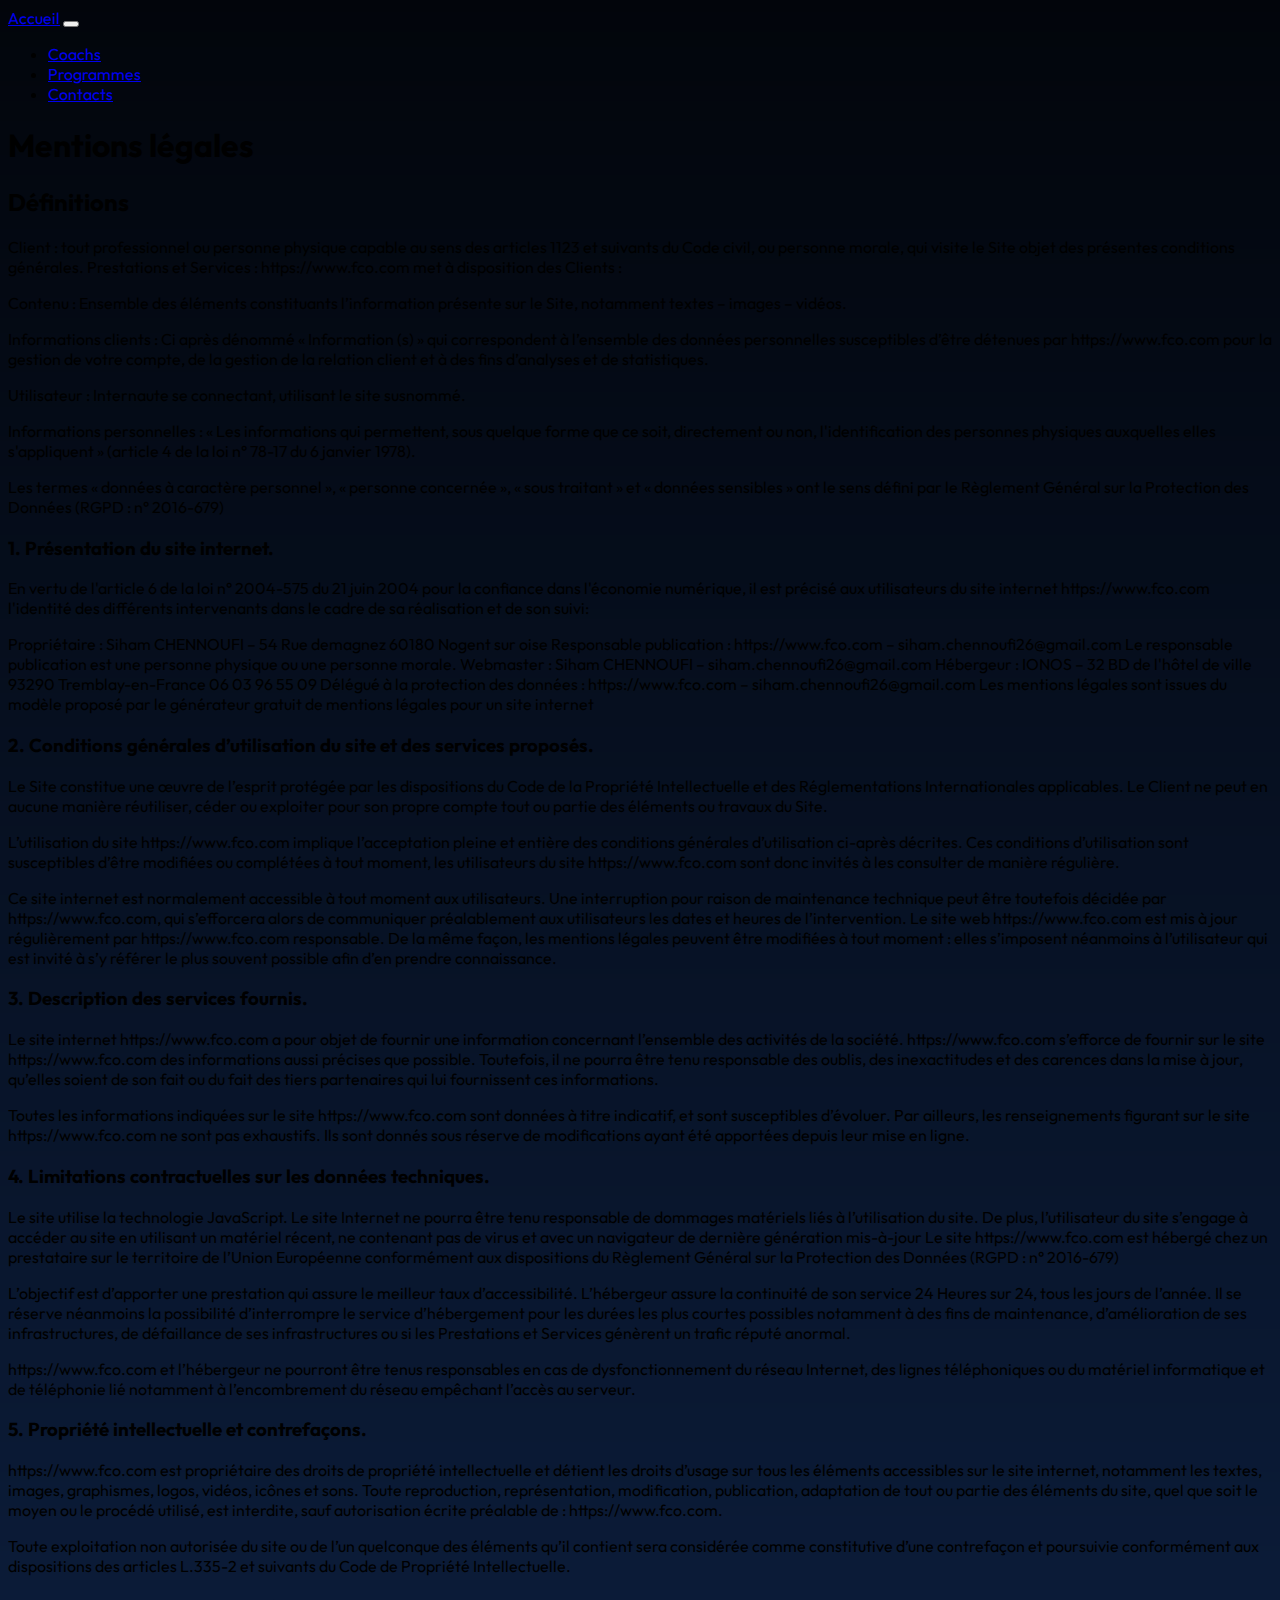
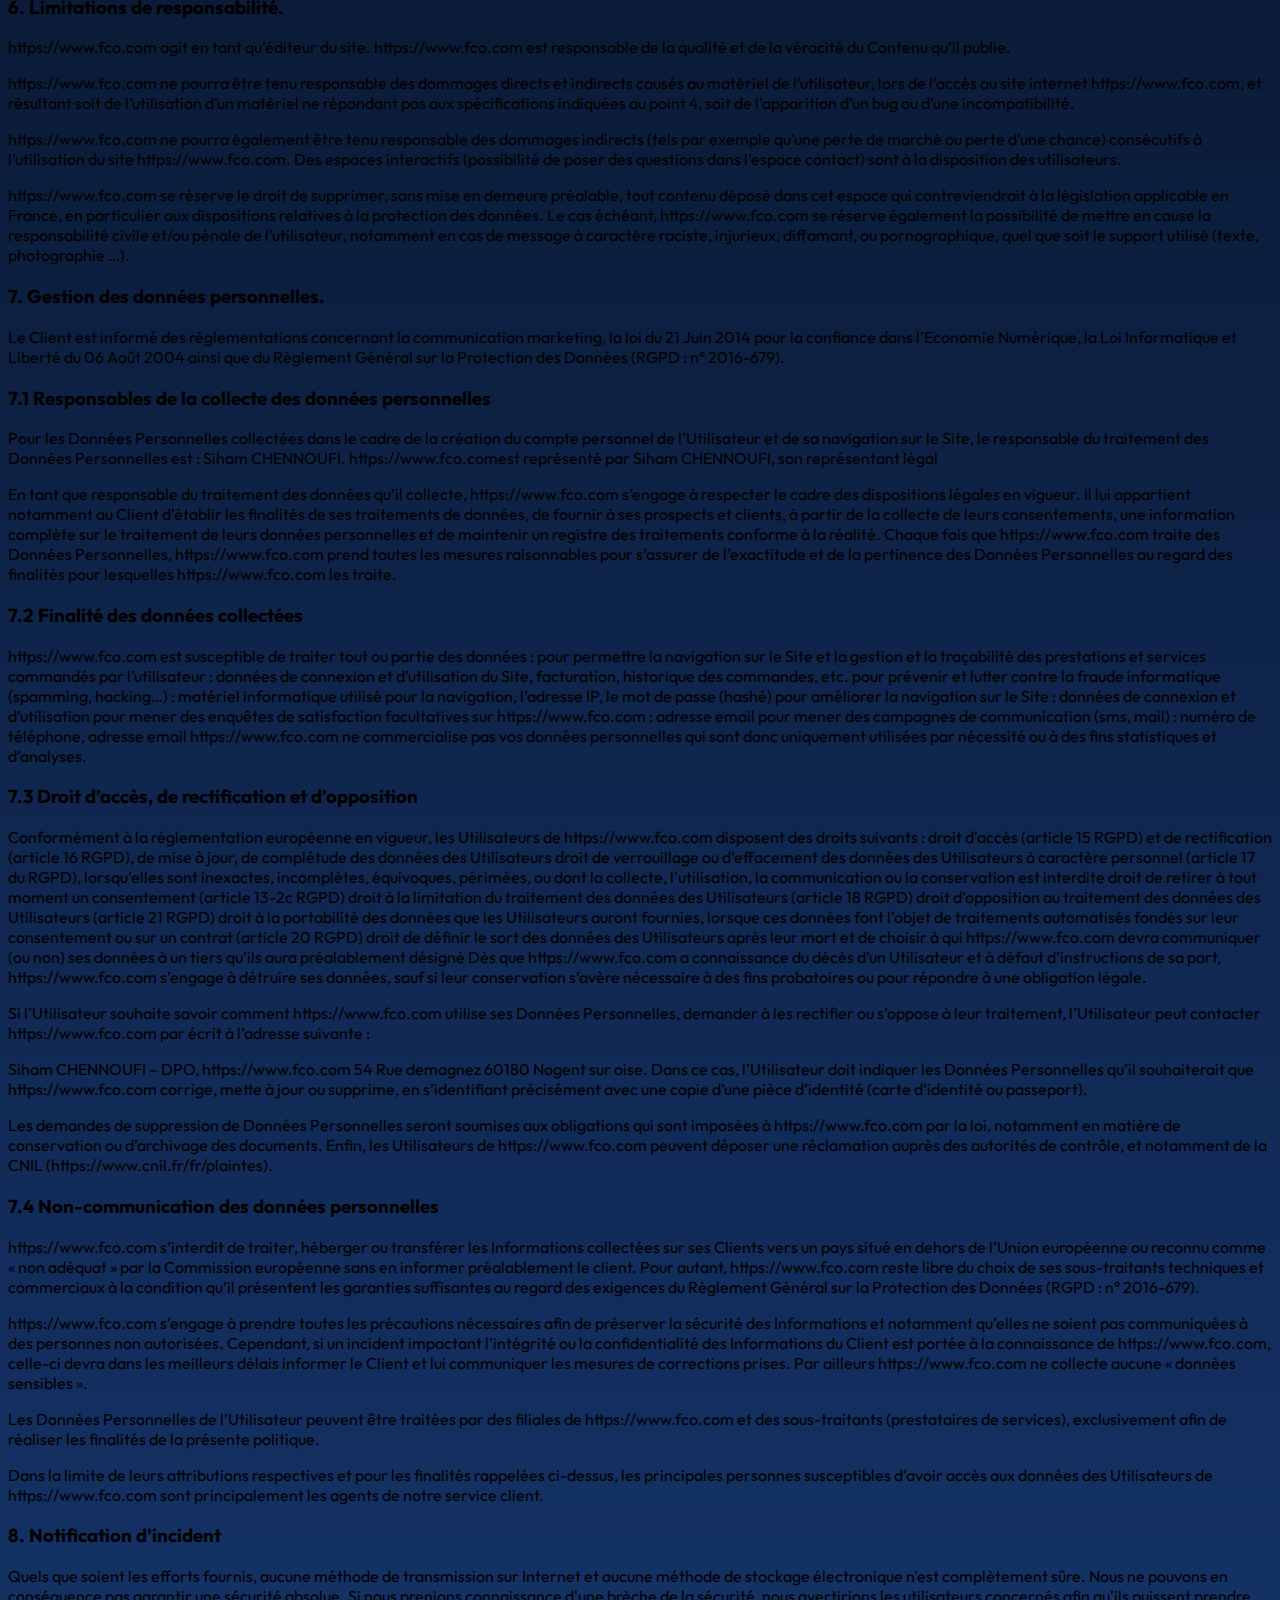
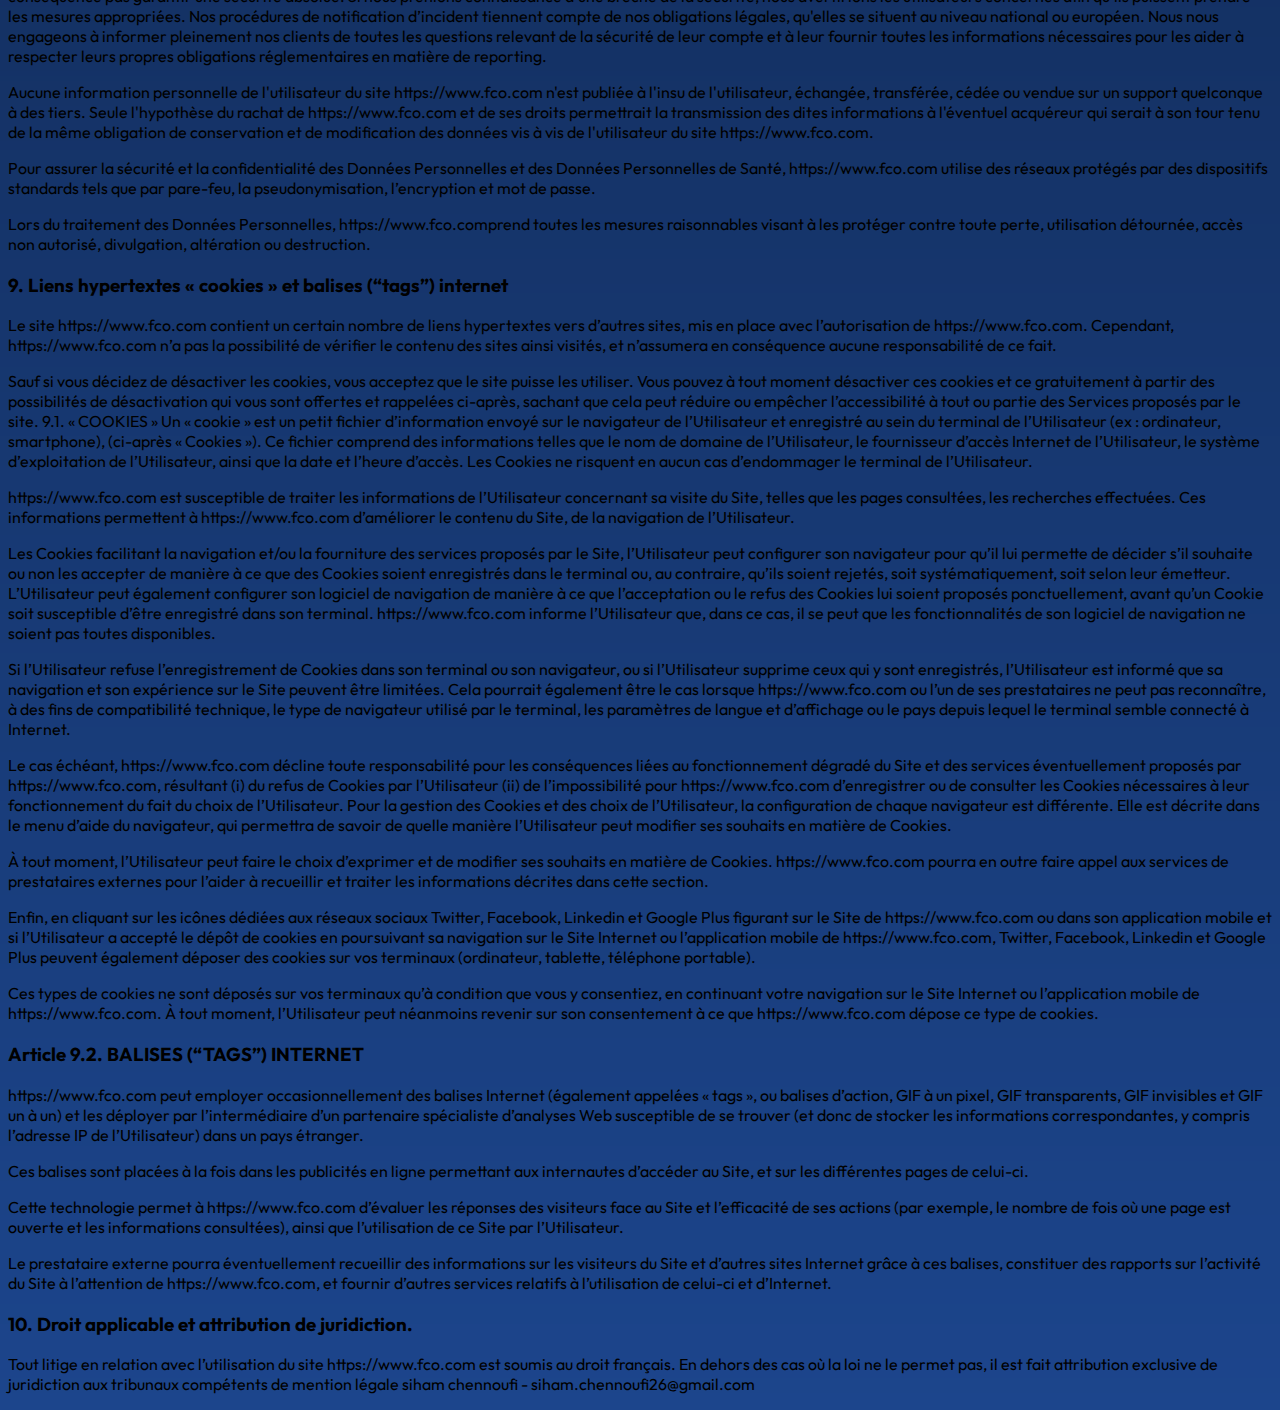
<file: cgu.html>
<!DOCTYPE html>
<html lang="fr">

<head>
  <meta charset="UTF-8" />
  <meta http-equiv="X-UA-Compatible" content="IE=edge" />
  <meta name="viewport" content="width=device-width, initial-scale=1.0" />
  <meta name="author" content="Apprenants Front End - Lydie / Marie / Marc" />
  <meta name="description" content="Proposition de refonte du site de la société FitCo">
  <meta name="keywords" content="Sport, fitness, coach, remise en forme">
  <link href="https://cdn.jsdelivr.net/npm/bootstrap@5.2.2/dist/css/bootstrap.min.css" rel="stylesheet"
    integrity="sha384-Zenh87qX5JnK2Jl0vWa8Ck2rdkQ2Bzep5IDxbcnCeuOxjzrPF/et3URy9Bv1WTRi" crossorigin="anonymous" />

  <link rel="icon" type="png" sizes="16x16" href="asset/img/FCO.png" />
  <link rel="stylesheet" href="asset/css/cgu.css">
  <link href="index.html">
  <title>FitCo - CGU</title>
</head>

<body class="bg-image" style="background-image: url(asset/img/fond\ blue.png)">
  <nav class="navbar navbar-expand-lg bg-dark  ">
    <div class="container-fluid ">
      <a class="navbar-brand text-light border-dark btn btn-outline-primary" href="index.html">Accueil</a>
      <button class="navbar-toggler" type="button" data-bs-toggle="collapse" data-bs-target="#navbarSupportedContent"
        aria-controls="navbarSupportedContent" aria-expanded="false" aria-label="Toggle navigation">
        <span class="navbar-toggler-icon "></span>
      </button>
      <div class="collapse navbar-collapse" id="navbarSupportedContent">
        <ul class="navbar-nav me-auto mb-2 mb-lg-0">
          <li class="border-dark btn btn-outline-primary nav-item  ">
            <a class="nav-link text-light" aria-current="page" href="index.html#coach">Coachs</a>
          </li>
          <li class="border-dark btn btn-outline-primary ">
            <a class="nav-link text-light" href="index.html#programme">Programmes</a>
          </li>
          <li class="border-dark btn btn-outline-primary  ">
            <a class="nav-link text-light" href="index.html#contacts">Contacts</a>
        </ul>
      </div>
    </div>
  </nav>
  <div class="text-light">
    <h1 class="text-center">Mentions légales</h1>
    <h2 class="text-decoration-underline">Définitions</h2>
    <p>Client : tout professionnel ou personne physique capable au sens des articles 1123 et suivants du Code civil, ou
      personne morale, qui visite le Site objet des présentes conditions générales.
      Prestations et Services : https://www.fco.com met à disposition des Clients :</p>
    <p>Contenu : Ensemble des éléments constituants l’information présente sur le Site, notamment textes – images –
      vidéos.</p>
    <p>Informations clients : Ci après dénommé « Information (s) » qui correspondent à l’ensemble des données
      personnelles
      susceptibles d’être détenues par https://www.fco.com pour la gestion de votre compte, de la gestion de la relation
      client et à des fins d’analyses et de statistiques.</p>
    <p>Utilisateur : Internaute se connectant, utilisant le site susnommé.</p>
    <p>Informations personnelles : « Les informations qui permettent, sous quelque forme que ce soit, directement ou
      non,
      l'identification des personnes physiques auxquelles elles s'appliquent » (article 4 de la loi n° 78-17 du 6
      janvier
      1978).</p>
    <p> Les termes « données à caractère personnel », « personne concernée », « sous traitant » et « données sensibles »
      ont
      le sens défini par le Règlement Général sur la Protection des Données (RGPD : n° 2016-679)</p>

    <h3 class="text-decoration-underline">1. Présentation du site internet.</h3>
    <p>En vertu de l'article 6 de la loi n° 2004-575 du 21 juin 2004 pour la confiance dans l'économie numérique, il est
      précisé aux utilisateurs du site internet https://www.fco.com l'identité des différents intervenants dans le cadre
      de
      sa réalisation et de son suivi:</p>

    <p>Propriétaire : Siham CHENNOUFI – 54 Rue demagnez 60180 Nogent sur oise
      Responsable publication : https://www.fco.com – siham.chennoufi26@gmail.com
      Le responsable publication est une personne physique ou une personne morale.
      Webmaster : Siham CHENNOUFI – siham.chennoufi26@gmail.com
      Hébergeur : IONOS – 32 BD de l'hôtel de ville 93290 Tremblay-en-France 06 03 96 55 09
      Délégué à la protection des données : https://www.fco.com – siham.chennoufi26@gmail.com
      Les mentions légales sont issues du modèle proposé par le générateur gratuit de mentions légales pour un site
      internet</p>

    <h3 class="text-decoration-underline">2. Conditions générales d’utilisation du site et des services proposés.</h3>
    <p>Le Site constitue une œuvre de l’esprit protégée par les dispositions du Code de la Propriété Intellectuelle et
      des
      Réglementations Internationales applicables. Le Client ne peut en aucune manière réutiliser, céder ou exploiter
      pour
      son propre compte tout ou partie des éléments ou travaux du Site.</p>

    L’utilisation du site https://www.fco.com implique l’acceptation pleine et entière des conditions générales
    d’utilisation ci-après décrites. Ces conditions d’utilisation sont susceptibles d’être modifiées ou complétées à
    tout
    moment, les utilisateurs du site https://www.fco.com sont donc invités à les consulter de manière régulière.

    <p>Ce site internet est normalement accessible à tout moment aux utilisateurs. Une interruption pour raison de
      maintenance technique peut être toutefois décidée par https://www.fco.com, qui s’efforcera alors de communiquer
      préalablement aux utilisateurs les dates et heures de l’intervention. Le site web https://www.fco.com est mis à
      jour
      régulièrement par https://www.fco.com responsable. De la même façon, les mentions légales peuvent être modifiées à
      tout moment : elles s’imposent néanmoins à l’utilisateur qui est invité à s’y référer le plus souvent possible
      afin
      d’en prendre connaissance.</p>

    <h3 class="text-decoration-underline">3. Description des services fournis.</h3>
    <p>Le site internet https://www.fco.com a pour objet de fournir une information concernant l’ensemble des activités
      de
      la
      société. https://www.fco.com s’efforce de fournir sur le site https://www.fco.com des informations aussi précises
      que
      possible. Toutefois, il ne pourra être tenu responsable des oublis, des inexactitudes et des carences dans la mise
      à
      jour, qu’elles soient de son fait ou du fait des tiers partenaires qui lui fournissent ces informations.</p>

    <p>Toutes les informations indiquées sur le site https://www.fco.com sont données à titre indicatif, et sont
      susceptibles
      d’évoluer. Par ailleurs, les renseignements figurant sur le site https://www.fco.com ne sont pas exhaustifs. Ils
      sont
      donnés sous réserve de modifications ayant été apportées depuis leur mise en ligne.</p>

    <h3 class="text-decoration-underline">4. Limitations contractuelles sur les données techniques.</h3>
    <p>Le site utilise la technologie JavaScript. Le site Internet ne pourra être tenu responsable de dommages matériels
      liés
      à l’utilisation du site. De plus, l’utilisateur du site s’engage à accéder au site en utilisant un matériel
      récent,
      ne
      contenant pas de virus et avec un navigateur de dernière génération mis-à-jour Le site https://www.fco.com est
      hébergé
      chez un prestataire sur le territoire de l’Union Européenne conformément aux dispositions du Règlement Général sur
      la
      Protection des Données (RGPD : n° 2016-679)</p>

    <p>L’objectif est d’apporter une prestation qui assure le meilleur taux d’accessibilité. L’hébergeur assure la
      continuité
      de son service 24 Heures sur 24, tous les jours de l’année. Il se réserve néanmoins la possibilité d’interrompre
      le
      service d’hébergement pour les durées les plus courtes possibles notamment à des fins de maintenance,
      d’amélioration
      de ses infrastructures, de défaillance de ses infrastructures ou si les Prestations et Services génèrent un trafic
      réputé anormal.</p>

    <p>https://www.fco.com et l’hébergeur ne pourront être tenus responsables en cas de dysfonctionnement du réseau
      Internet,
      des lignes téléphoniques ou du matériel informatique et de téléphonie lié notamment à l’encombrement du réseau
      empêchant l’accès au serveur.</p>

    <h3 class="text-decoration-underline">5. Propriété intellectuelle et contrefaçons.</h3>
    <p>https://www.fco.com est propriétaire des droits de propriété intellectuelle et détient les droits d’usage sur
      tous
      les
      éléments accessibles sur le site internet, notamment les textes, images, graphismes, logos, vidéos, icônes et
      sons.
      Toute reproduction, représentation, modification, publication, adaptation de tout ou partie des éléments du site,
      quel
      que soit le moyen ou le procédé utilisé, est interdite, sauf autorisation écrite préalable de :
      https://www.fco.com.</p>

    <p>Toute exploitation non autorisée du site ou de l’un quelconque des éléments qu’il contient sera considérée comme
      constitutive d’une contrefaçon et poursuivie conformément aux dispositions des articles L.335-2 et suivants du
      Code
      de
      Propriété Intellectuelle.</p>

    <h3 class="text-decoration-underline">6. Limitations de responsabilité.</h3>
    <p>https://www.fco.com agit en tant qu’éditeur du site. https://www.fco.com est responsable de la qualité et de la
      véracité du Contenu qu’il publie.</p>

    <p>https://www.fco.com ne pourra être tenu responsable des dommages directs et indirects causés au matériel de
      l’utilisateur, lors de l’accès au site internet https://www.fco.com, et résultant soit de l’utilisation d’un
      matériel
      ne répondant pas aux spécifications indiquées au point 4, soit de l’apparition d’un bug ou d’une incompatibilité.
    </p>

    <p>https://www.fco.com ne pourra également être tenu responsable des dommages indirects (tels par exemple qu’une
      perte
      de
      marché ou perte d’une chance) consécutifs à l’utilisation du site https://www.fco.com. Des espaces interactifs
      (possibilité de poser des questions dans l’espace contact) sont à la disposition des utilisateurs.</p>

    <p>https://www.fco.com
      se réserve le droit de supprimer, sans mise en demeure préalable, tout contenu déposé dans cet espace qui
      contreviendrait à la législation applicable en France, en particulier aux dispositions relatives à la protection
      des
      données. Le cas échéant, https://www.fco.com se réserve également la possibilité de mettre en cause la
      responsabilité
      civile et/ou pénale de l’utilisateur, notamment en cas de message à caractère raciste, injurieux, diffamant, ou
      pornographique, quel que soit le support utilisé (texte, photographie …).
    </p>
    <h3 class="text-decoration-underline">7. Gestion des données personnelles.</h3>

    <p>Le Client est informé des réglementations concernant la communication marketing, la loi du 21 Juin 2014 pour la
      confiance dans l’Economie Numérique, la Loi Informatique et Liberté du 06 Août 2004 ainsi que du Règlement Général
      sur
      la Protection des Données (RGPD : n° 2016-679).</p>

    <h3 class="text-decoration-underline">7.1 Responsables de la collecte des données personnelles</h3>

    <p>Pour les Données Personnelles collectées dans le cadre de la création du compte personnel de l’Utilisateur et de
      sa
      navigation sur le Site, le responsable du traitement des Données Personnelles est : Siham CHENNOUFI.
      https://www.fco.comest représenté par Siham CHENNOUFI, son représentant légal</p>

    <p>En tant que responsable du traitement des données qu’il collecte, https://www.fco.com s’engage à respecter le
      cadre
      des dispositions légales en vigueur. Il lui appartient notamment au Client d’établir les finalités de ses
      traitements
      de données, de fournir à ses prospects et clients, à partir de la collecte de leurs consentements, une information
      complète sur le traitement de leurs données personnelles et de maintenir un registre des traitements conforme à la
      réalité. Chaque fois que https://www.fco.com traite des Données Personnelles, https://www.fco.com prend toutes les
      mesures raisonnables pour s’assurer de l’exactitude et de la pertinence des Données Personnelles au regard des
      finalités pour lesquelles https://www.fco.com les traite.</p>

    <h3 class="text-decoration-underline">7.2 Finalité des données collectées</h3>
    <p>https://www.fco.com est susceptible de traiter tout ou partie des données :
      pour permettre la navigation sur le Site et la gestion et la traçabilité des prestations et services commandés par
      l’utilisateur : données de connexion et d’utilisation du Site, facturation, historique des commandes, etc.
      pour prévenir et lutter contre la fraude informatique (spamming, hacking…) : matériel informatique utilisé pour la
      navigation, l’adresse IP, le mot de passe (hashé)
      pour améliorer la navigation sur le Site : données de connexion et d’utilisation
      pour mener des enquêtes de satisfaction facultatives sur https://www.fco.com : adresse email
      pour mener des campagnes de communication (sms, mail) : numéro de téléphone, adresse email
      https://www.fco.com ne commercialise pas vos données personnelles qui sont donc uniquement utilisées par nécessité
      ou
      à des fins statistiques et d’analyses.</p>

    <h3 class="text-decoration-underline">7.3 Droit d’accès, de rectification et d’opposition</h3>
    <p>Conformément à la réglementation européenne en vigueur, les Utilisateurs de https://www.fco.com disposent des
      droits
      suivants : droit d'accès (article 15 RGPD) et de rectification (article 16 RGPD), de mise à jour, de complétude
      des données des
      Utilisateurs droit de verrouillage ou d’effacement des données des Utilisateurs à caractère personnel (article 17
      du
      RGPD), lorsqu’elles sont inexactes, incomplètes, équivoques, périmées, ou dont la collecte, l'utilisation, la
      communication ou la conservation est interdite
      droit de retirer à tout moment un consentement (article 13-2c RGPD)
      droit à la limitation du traitement des données des Utilisateurs (article 18 RGPD)
      droit d’opposition au traitement des données des Utilisateurs (article 21 RGPD)
      droit à la portabilité des données que les Utilisateurs auront fournies, lorsque ces données font l’objet de
      traitements automatisés fondés sur leur consentement ou sur un contrat (article 20 RGPD)
      droit de définir le sort des données des Utilisateurs après leur mort et de choisir à qui https://www.fco.com
      devra
      communiquer (ou non) ses données à un tiers qu’ils aura préalablement désigné
      Dès que https://www.fco.com a connaissance du décès d’un Utilisateur et à défaut d’instructions de sa part,
      https://www.fco.com s’engage à détruire ses données, sauf si leur conservation s’avère nécessaire à des fins
      probatoires ou pour répondre à une obligation légale.</p>

    <p>Si l’Utilisateur souhaite savoir comment https://www.fco.com utilise ses Données Personnelles, demander à les
      rectifier ou s’oppose à leur traitement, l’Utilisateur peut contacter https://www.fco.com par écrit à l’adresse
      suivante :</p>

    <p>Siham CHENNOUFI – DPO, https://www.fco.com
      54 Rue demagnez 60180 Nogent sur oise.
      Dans ce cas, l’Utilisateur doit indiquer les Données Personnelles qu’il souhaiterait que https://www.fco.com
      corrige,
      mette à jour ou supprime, en s’identifiant précisément avec une copie d’une pièce d’identité (carte d’identité ou
      passeport).</p>

    <p>Les demandes de suppression de Données Personnelles seront soumises aux obligations qui sont imposées à
      https://www.fco.com par la loi, notamment en matière de conservation ou d’archivage des documents. Enfin, les
      Utilisateurs de https://www.fco.com peuvent déposer une réclamation auprès des autorités de contrôle, et notamment
      de
      la CNIL (https://www.cnil.fr/fr/plaintes).</p>

    <h3 class="text-decoration-underline">7.4 Non-communication des données personnelles</h3>
    <p>https://www.fco.com s’interdit de traiter, héberger ou transférer les Informations collectées sur ses Clients
      vers
      un
      pays situé en dehors de l’Union européenne ou reconnu comme « non adéquat » par la Commission européenne sans en
      informer préalablement le client. Pour autant, https://www.fco.com reste libre du choix de ses sous-traitants
      techniques et commerciaux à la condition qu’il présentent les garanties suffisantes au regard des exigences du
      Règlement Général sur la Protection des Données (RGPD : n° 2016-679).</p>

    <p>https://www.fco.com s’engage à prendre toutes les précautions nécessaires afin de préserver la sécurité des
      Informations et notamment qu’elles ne soient pas communiquées à des personnes non autorisées. Cependant, si un
      incident impactant l’intégrité ou la confidentialité des Informations du Client est portée à la connaissance de
      https://www.fco.com, celle-ci devra dans les meilleurs délais informer le Client et lui communiquer les mesures de
      corrections prises. Par ailleurs https://www.fco.com ne collecte aucune « données sensibles ».</p>

    <p>Les Données Personnelles de l’Utilisateur peuvent être traitées par des filiales de https://www.fco.com et des
      sous-traitants (prestataires de services), exclusivement afin de réaliser les finalités de la présente politique.
    </p>

    <p>Dans la limite de leurs attributions respectives et pour les finalités rappelées ci-dessus, les principales
      personnes
      susceptibles d’avoir accès aux données des Utilisateurs de https://www.fco.com sont principalement les agents de
      notre
      service client.</p>

    <h3 class="text-decoration-underline">8. Notification d’incident</h3>
    <p>Quels que soient les efforts fournis, aucune méthode de transmission sur Internet et aucune méthode de stockage
      électronique n'est complètement sûre. Nous ne pouvons en conséquence pas garantir une sécurité absolue. Si nous
      prenions connaissance d'une brèche de la sécurité, nous avertirions les utilisateurs concernés afin qu'ils
      puissent
      prendre les mesures appropriées. Nos procédures de notification d’incident tiennent compte de nos obligations
      légales,
      qu'elles se situent au niveau national ou européen. Nous nous engageons à informer pleinement nos clients de
      toutes
      les questions relevant de la sécurité de leur compte et à leur fournir toutes les informations nécessaires pour
      les
      aider à respecter leurs propres obligations réglementaires en matière de reporting.</p>

    <p>Aucune information personnelle de l'utilisateur du site https://www.fco.com n'est publiée à l'insu de
      l'utilisateur,
      échangée, transférée, cédée ou vendue sur un support quelconque à des tiers. Seule l'hypothèse du rachat de
      https://www.fco.com et de ses droits permettrait la transmission des dites informations à l'éventuel acquéreur qui
      serait à son tour tenu de la même obligation de conservation et de modification des données vis à vis de
      l'utilisateur
      du site https://www.fco.com.</p>

    <p> Pour assurer la sécurité et la confidentialité des Données Personnelles et des Données Personnelles de Santé,
      https://www.fco.com utilise des réseaux protégés par des dispositifs standards tels que par pare-feu, la
      pseudonymisation, l’encryption et mot de passe.</p>

    <p> Lors du traitement des Données Personnelles, https://www.fco.comprend toutes les mesures raisonnables visant à
      les
      protéger contre toute perte, utilisation détournée, accès non autorisé, divulgation, altération ou destruction.
    </p>

    <h3 class="text-decoration-underline">9. Liens hypertextes « cookies » et balises (“tags”) internet</h3>
    <p>Le site https://www.fco.com contient un certain nombre de liens hypertextes vers d’autres sites, mis en place
      avec
      l’autorisation de https://www.fco.com. Cependant, https://www.fco.com n’a pas la possibilité de vérifier le
      contenu
      des sites ainsi visités, et n’assumera en conséquence aucune responsabilité de ce fait.</p>

    <p>Sauf si vous décidez de désactiver les cookies, vous acceptez que le site puisse les utiliser. Vous pouvez à tout
      moment désactiver ces cookies et ce gratuitement à partir des possibilités de désactivation qui vous sont offertes
      et
      rappelées ci-après, sachant que cela peut réduire ou empêcher l’accessibilité à tout ou partie des Services
      proposés
      par le site.
      9.1. « COOKIES »
      Un « cookie » est un petit fichier d’information envoyé sur le navigateur de l’Utilisateur et enregistré au sein
      du
      terminal de l’Utilisateur (ex : ordinateur, smartphone), (ci-après « Cookies »). Ce fichier comprend des
      informations
      telles que le nom de domaine de l’Utilisateur, le fournisseur d’accès Internet de l’Utilisateur, le système
      d’exploitation de l’Utilisateur, ainsi que la date et l’heure d’accès. Les Cookies ne risquent en aucun cas
      d’endommager le terminal de l’Utilisateur.</p>

    <p>https://www.fco.com est susceptible de traiter les informations de l’Utilisateur concernant sa visite du Site,
      telles
      que les pages consultées, les recherches effectuées. Ces informations permettent à https://www.fco.com d’améliorer
      le
      contenu du Site, de la navigation de l’Utilisateur.</p>

    <p>Les Cookies facilitant la navigation et/ou la fourniture des services proposés par le Site, l’Utilisateur peut
      configurer son navigateur pour qu’il lui permette de décider s’il souhaite ou non les accepter de manière à ce que
      des
      Cookies soient enregistrés dans le terminal ou, au contraire, qu’ils soient rejetés, soit systématiquement, soit
      selon
      leur émetteur. L’Utilisateur peut également configurer son logiciel de navigation de manière à ce que
      l’acceptation
      ou
      le refus des Cookies lui soient proposés ponctuellement, avant qu’un Cookie soit susceptible d’être enregistré
      dans
      son terminal. https://www.fco.com informe l’Utilisateur que, dans ce cas, il se peut que les fonctionnalités de
      son
      logiciel de navigation ne soient pas toutes disponibles.</p>

    <p>Si l’Utilisateur refuse l’enregistrement de Cookies dans son terminal ou son navigateur, ou si l’Utilisateur
      supprime
      ceux qui y sont enregistrés, l’Utilisateur est informé que sa navigation et son expérience sur le Site peuvent
      être
      limitées. Cela pourrait également être le cas lorsque https://www.fco.com ou l’un de ses prestataires ne peut pas
      reconnaître, à des fins de compatibilité technique, le type de navigateur utilisé par le terminal, les paramètres
      de
      langue et d’affichage ou le pays depuis lequel le terminal semble connecté à Internet.</p>

    <p>Le cas échéant, https://www.fco.com décline toute responsabilité pour les conséquences liées au fonctionnement
      dégradé
      du Site et des services éventuellement proposés par https://www.fco.com, résultant (i) du refus de Cookies par
      l’Utilisateur (ii) de l’impossibilité pour https://www.fco.com d’enregistrer ou de consulter les Cookies
      nécessaires
      à
      leur fonctionnement du fait du choix de l’Utilisateur. Pour la gestion des Cookies et des choix de l’Utilisateur,
      la
      configuration de chaque navigateur est différente. Elle est décrite dans le menu d’aide du navigateur, qui
      permettra
      de savoir de quelle manière l’Utilisateur peut modifier ses souhaits en matière de Cookies.</p>

    <p>À tout moment, l’Utilisateur peut faire le choix d’exprimer et de modifier ses souhaits en matière de Cookies.
      https://www.fco.com pourra en outre faire appel aux services de prestataires externes pour l’aider à recueillir et
      traiter les informations décrites dans cette section.</p>

    <p>Enfin, en cliquant sur les icônes dédiées aux réseaux sociaux Twitter, Facebook, Linkedin et Google Plus figurant
      sur
      le Site de https://www.fco.com ou dans son application mobile et si l’Utilisateur a accepté le dépôt de cookies en
      poursuivant sa navigation sur le Site Internet ou l’application mobile de https://www.fco.com, Twitter, Facebook,
      Linkedin et Google Plus peuvent également déposer des cookies sur vos terminaux (ordinateur, tablette, téléphone
      portable).</p>

    <p>Ces types de cookies ne sont déposés sur vos terminaux qu’à condition que vous y consentiez, en continuant votre
      navigation sur le Site Internet ou l’application mobile de https://www.fco.com. À tout moment, l’Utilisateur peut
      néanmoins revenir sur son consentement à ce que https://www.fco.com dépose ce type de cookies.</p>

    <h3 class="text-decoration-underline">Article 9.2. BALISES (“TAGS”) INTERNET</h3>

    <p>https://www.fco.com peut employer occasionnellement des balises Internet (également appelées « tags », ou balises
      d’action, GIF à un pixel, GIF transparents, GIF invisibles et GIF un à un) et les déployer par l’intermédiaire
      d’un
      partenaire spécialiste d’analyses Web susceptible de se trouver (et donc de stocker les informations
      correspondantes,
      y compris l’adresse IP de l’Utilisateur) dans un pays étranger.</p>

    <p>Ces balises sont placées à la fois dans les publicités en ligne permettant aux internautes d’accéder au Site, et
      sur
      les différentes pages de celui-ci.</p>

    <p>Cette technologie permet à https://www.fco.com d’évaluer les réponses des visiteurs face au Site et l’efficacité
      de
      ses actions (par exemple, le nombre de fois où une page est ouverte et les informations consultées), ainsi que
      l’utilisation de ce Site par l’Utilisateur.</p>

    <p>Le prestataire externe pourra éventuellement recueillir des informations sur les visiteurs du Site et d’autres
      sites
      Internet grâce à ces balises, constituer des rapports sur l’activité du Site à l’attention de https://www.fco.com,
      et
      fournir d’autres services relatifs à l’utilisation de celui-ci et d’Internet.</p>

    <h3 class="text-decoration-underline">10. Droit applicable et attribution de juridiction.</h3>
    <p>Tout litige en relation avec l’utilisation du site https://www.fco.com est soumis au droit français. En dehors
      des
      cas
      où la loi ne le permet pas, il est fait attribution exclusive de juridiction aux tribunaux compétents de
      mention légale
      siham chennoufi - siham.chennoufi26@gmail.com</p>




  </div>
  <script src="https://cdn.jsdelivr.net/npm/bootstrap@5.2.2/dist/js/bootstrap.bundle.min.js"
    integrity="sha384-OERcA2EqjJCMA+/3y+gxIOqMEjwtxJY7qPCqsdltbNJuaOe923+mo//f6V8Qbsw3"
    crossorigin="anonymous"></script>
</body>

</html>
</file>
<file: asset/css/cgu.css>
@import url('https://fonts.googleapis.com/css2?family=Outfit:wght@200;300;500&display=swap');

.bg-image{
    background-size: cover;
    background-position: center;
    background-repeat: no-repeat;
  }

  body {
    font-family: 'Outfit', sans-serif;
  }

  .navbar-toggler-icon{
    background-image: url("data:image/svg+xml,%3csvg xmlns='http://www.w3.org/2000/svg' viewBox='0 0 30 30'%3e%3cpath stroke='rgba%28255, 255, 255, 0.55%29' stroke-linecap='round' stroke-miterlimit='10' stroke-width='2' d='M4 7h22M4 15h22M4 23h22'/%3e%3c/svg%3e");
    }
</file>
